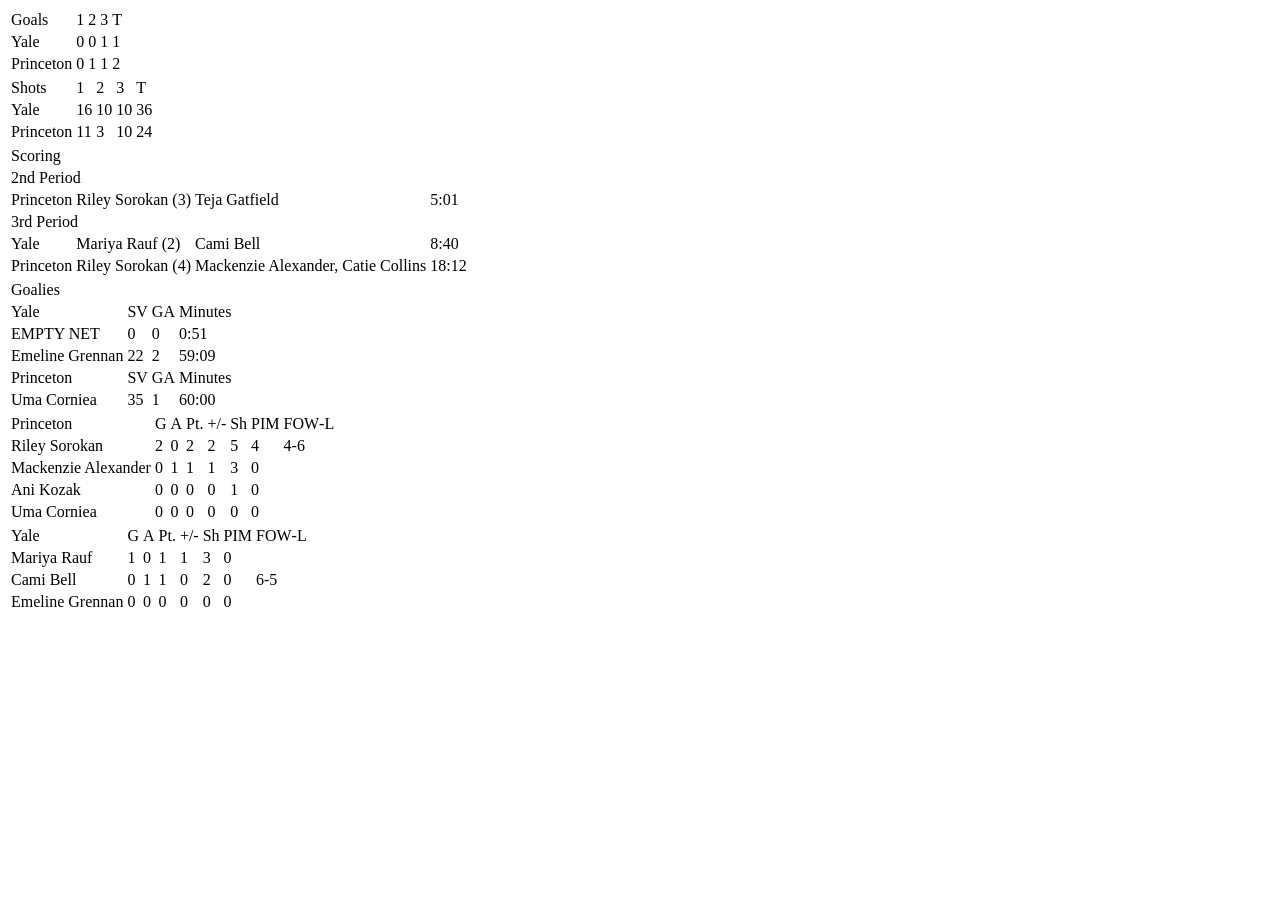
<file: fetch/tests/fixtures/chn_box.html>
<html><head><title>Princeton 2, Yale 1 (Women)</title></head><body>
<table><tr><td>Goals</td><td>1</td><td>2</td><td>3</td><td>T</td></tr><tr><td>Yale</td><td>0</td><td>0</td><td>1</td><td>1</td></tr><tr><td>Princeton</td><td>0</td><td>1</td><td>1</td><td>2</td></tr></table>
<table><tr><td>Shots</td><td>1</td><td>2</td><td>3</td><td>T</td></tr><tr><td>Yale</td><td>16</td><td>10</td><td>10</td><td>36</td></tr><tr><td>Princeton</td><td>11</td><td>3</td><td>10</td><td>24</td></tr></table>
<table><tr class="stats-section"><td colspan="5">Scoring</td></tr>
<tr><td colspan="5">2nd Period</td></tr>
<tr><td>Princeton</td><td>Riley Sorokan (3)</td><td>Teja Gatfield</td><td>5:01</td></tr>
<tr><td colspan="5">3rd Period</td></tr>
<tr><td>Yale</td><td>Mariya Rauf (2)</td><td>Cami Bell</td><td>8:40</td></tr>
<tr><td>Princeton</td><td>Riley Sorokan (4)</td><td>Mackenzie Alexander, Catie Collins</td><td>18:12</td></tr>
</table>
<table><thead><tr class="stats-section"><td colspan="99">Goalies</td></tr>
<tr class="stats-header"><td>Yale</td><td>SV</td><td>GA</td><td class="right">Minutes</td><td></td></tr></thead>
<tbody><tr><td>EMPTY NET</td><td>0</td><td>0</td><td class="right">0:51</td><td></td></tr>
<tr><td>Emeline Grennan</td><td>22</td><td>2</td><td class="right">59:09</td><td></td></tr></tbody>
<thead><tr class="stats-header"><td>Princeton</td><td>SV</td><td>GA</td><td class="right">Minutes</td><td></td></tr></thead>
<tbody><tr><td>Uma Corniea</td><td>35</td><td>1</td><td class="right">60:00</td><td></td></tr></tbody></table>
<table class="data"><tr class="stats-section"><td>Princeton</td><td>G</td><td>A</td><td>Pt.</td><td>+/-</td><td>Sh</td><td>PIM</td><td class="center">FOW&#8209;L</td></tr>
<tr><td nowrap="">Riley Sorokan</td><td>2</td><td>0</td><td>2</td><td>2</td><td>5</td><td>4</td><td class="center">4&#8209;6</td></tr>
<tr><td nowrap="">Mackenzie Alexander</td><td>0</td><td>1</td><td>1</td><td>1</td><td>3</td><td>0</td><td></td></tr>
<tr><td nowrap="">Ani Kozak</td><td>0</td><td>0</td><td>0</td><td>0</td><td>1</td><td>0</td><td></td></tr>
<tr class="first"><td nowrap="">Uma Corniea</td><td>0</td><td>0</td><td>0</td><td>0</td><td>0</td><td>0</td><td></td></tr></table>
<table class="data"><tr class="stats-section"><td>Yale</td><td>G</td><td>A</td><td>Pt.</td><td>+/-</td><td>Sh</td><td>PIM</td><td class="center">FOW&#8209;L</td></tr>
<tr><td nowrap="">Mariya Rauf</td><td>1</td><td>0</td><td>1</td><td>1</td><td>3</td><td>0</td><td></td></tr>
<tr><td nowrap="">Cami Bell</td><td>0</td><td>1</td><td>1</td><td>0</td><td>2</td><td>0</td><td>6&#8209;5</td></tr>
<tr class="first"><td nowrap="">Emeline Grennan</td><td>0</td><td>0</td><td>0</td><td>0</td><td>0</td><td>0</td><td></td></tr></table>
</body></html>
</file>
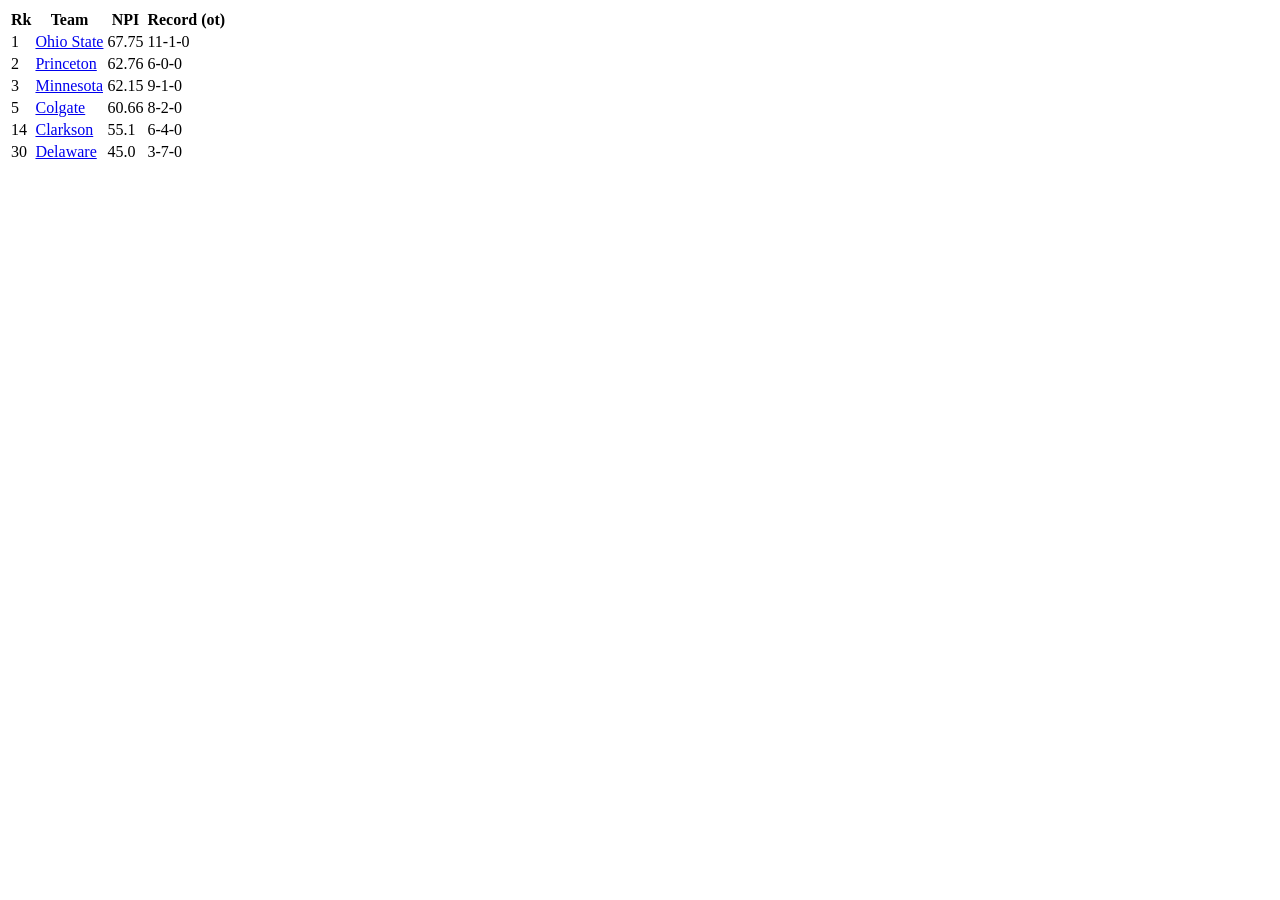
<file: fetch/tests/fixtures/chn_npi.html>
<html><body><table class="data"><tr><th>Rk</th><th>Team</th><th>NPI</th><th>Record (ot)</th></tr>
<tr><td class="center">1</td><td class="left"><a href="/ratings/x">Ohio State</a></td><td>67.75</td><td>11-1-0</td></tr>
<tr><td class="center">2</td><td class="left"><a href="/ratings/x">Princeton</a></td><td>62.76</td><td>6-0-0</td></tr>
<tr><td class="center">3</td><td class="left"><a href="/ratings/x">Minnesota</a></td><td>62.15</td><td>9-1-0</td></tr>
<tr><td class="center">5</td><td class="left"><a href="/ratings/x">Colgate</a></td><td>60.66</td><td>8-2-0</td></tr>
<tr><td class="center">14</td><td class="left"><a href="/ratings/x">Clarkson</a></td><td>55.1</td><td>6-4-0</td></tr>
<tr><td class="center">30</td><td class="left"><a href="/ratings/x">Delaware</a></td><td>45.0</td><td>3-7-0</td></tr>
</table></body></html>
</file>
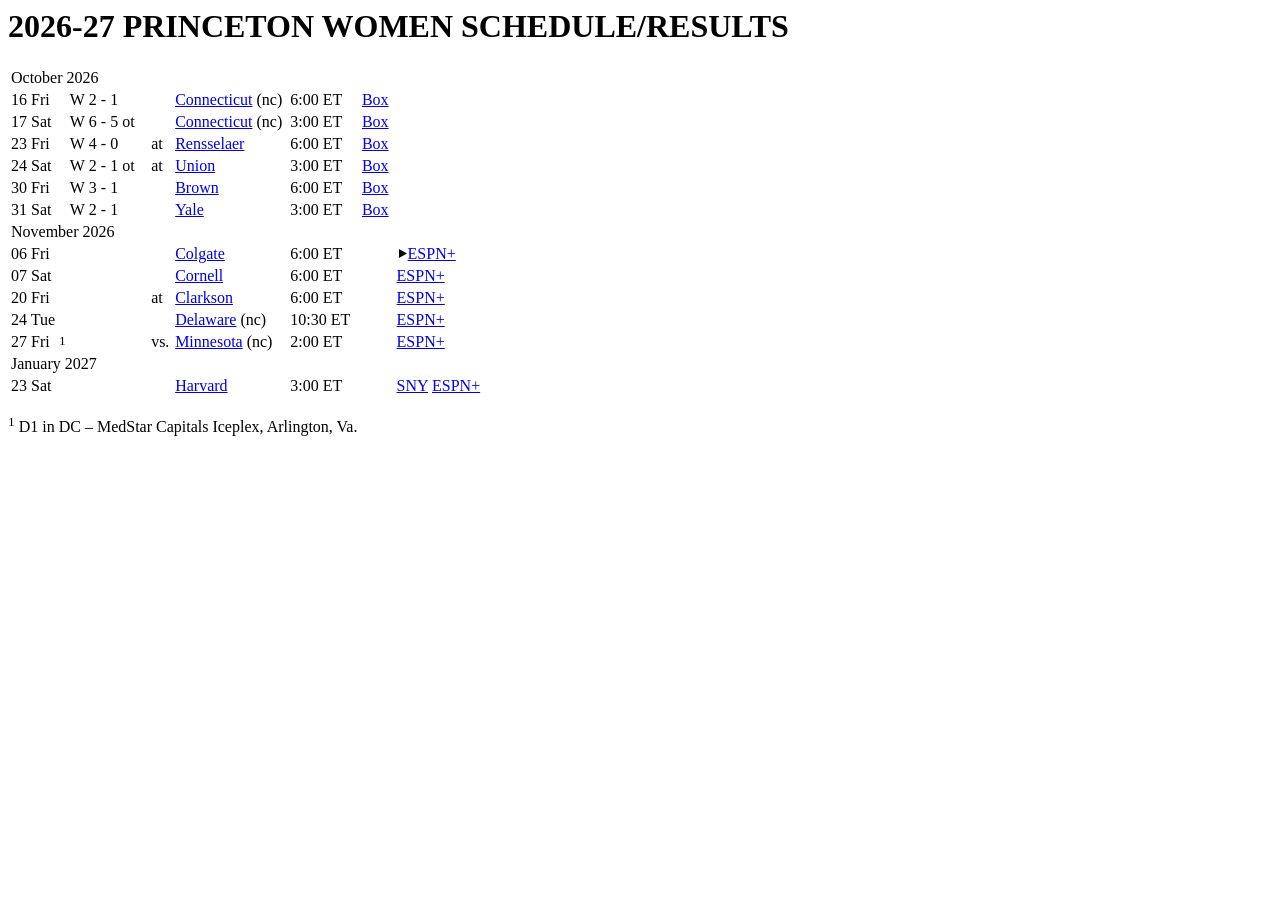
<file: fetch/tests/fixtures/chn_schedule.html>
<html><body>
<h1>2026&#8209;27 PRINCETON WOMEN SCHEDULE/RESULTS</h1>
<table class="data schedule full">
<tr><td colspan="11">October 2026</td></tr>
<tr valign="top">
	<td>16&nbsp;Fri	</td><td align="center"><sup></sup></td>
	<td class="center result W">W	</td><td>2	</td><td class="left" nowrap="nowrap">- 1</td>
	<td class="left" width="25"></td>
	<td nowrap="nowrap" class="center" width="20"></td>
	<td nowrap="nowrap" class="left"><a href="/women/team/Connecticut/17">Connecticut</a> (nc)</td>
			<td class="sked-status nomobile" nowrap="nowrap">&nbsp;6:00 ET&nbsp;</td>
		<td class="noprint lomobile center b">&nbsp;<a href="/box/final/20261016/con/prn/w" title="Box Score">Box</a>&nbsp;</td>
<td class="noprint lomobile center m">&nbsp;</td>
</tr>
<tr valign="top">
	<td>17&nbsp;Sat	</td><td align="center"><sup></sup></td>
	<td class="center result W">W	</td><td>6	</td><td class="left" nowrap="nowrap">- 5</td>
	<td class="left" width="25">ot</td>
	<td nowrap="nowrap" class="center" width="20"></td>
	<td nowrap="nowrap" class="left"><a href="/women/team/Connecticut/17">Connecticut</a> (nc)</td>
			<td class="sked-status nomobile" nowrap="nowrap">&nbsp;3:00 ET&nbsp;</td>
		<td class="noprint lomobile center b">&nbsp;<a href="/box/final/20261017/con/prn/w" title="Box Score">Box</a>&nbsp;</td>
<td class="noprint lomobile center m">&nbsp;</td>
</tr>
<tr valign="top">
	<td>23&nbsp;Fri	</td><td align="center"><sup></sup></td>
	<td class="center result W">W	</td><td>4	</td><td class="left" nowrap="nowrap">- 0</td>
	<td class="left" width="25"></td>
	<td nowrap="nowrap" class="center" width="20">at</td>
	<td nowrap="nowrap" class="left"><a href="/women/team/Rensselaer/46">Rensselaer</a></td>
			<td class="sked-status nomobile" nowrap="nowrap">&nbsp;6:00 ET&nbsp;</td>
		<td class="noprint lomobile center b">&nbsp;<a href="/box/final/20261023/prn/ren/w" title="Box Score">Box</a>&nbsp;</td>
<td class="noprint lomobile center m">&nbsp;</td>
</tr>
<tr valign="top">
	<td>24&nbsp;Sat	</td><td align="center"><sup></sup></td>
	<td class="center result W">W	</td><td>2	</td><td class="left" nowrap="nowrap">- 1</td>
	<td class="left" width="25">ot</td>
	<td nowrap="nowrap" class="center" width="20">at</td>
	<td nowrap="nowrap" class="left"><a href="/women/team/Union/57">Union</a></td>
			<td class="sked-status nomobile" nowrap="nowrap">&nbsp;3:00 ET&nbsp;</td>
		<td class="noprint lomobile center b">&nbsp;<a href="/box/final/20261024/prn/uni/w" title="Box Score">Box</a>&nbsp;</td>
<td class="noprint lomobile center m">&nbsp;</td>
</tr>
<tr valign="top">
	<td>30&nbsp;Fri	</td><td align="center"><sup></sup></td>
	<td class="center result W">W	</td><td>3	</td><td class="left" nowrap="nowrap">- 1</td>
	<td class="left" width="25"></td>
	<td nowrap="nowrap" class="center" width="20"></td>
	<td nowrap="nowrap" class="left"><a href="/women/team/Brown/12">Brown</a></td>
			<td class="sked-status nomobile" nowrap="nowrap">&nbsp;6:00 ET&nbsp;</td>
		<td class="noprint lomobile center b">&nbsp;<a href="/box/final/20261030/brn/prn/w" title="Box Score">Box</a>&nbsp;</td>
<td class="noprint lomobile center m">&nbsp;</td>
</tr>
<tr valign="top">
	<td>31&nbsp;Sat	</td><td align="center"><sup></sup></td>
	<td class="center result W">W	</td><td>2	</td><td class="left" nowrap="nowrap">- 1</td>
	<td class="left" width="25"></td>
	<td nowrap="nowrap" class="center" width="20"></td>
	<td nowrap="nowrap" class="left"><a href="/women/team/Yale/63">Yale</a></td>
			<td class="sked-status nomobile" nowrap="nowrap">&nbsp;3:00 ET&nbsp;</td>
		<td class="noprint lomobile center b">&nbsp;<a href="/box/final/20261031/yal/prn/w" title="Box Score">Box</a>&nbsp;</td>
<td class="noprint lomobile center m">&nbsp;</td>
</tr>
<tr><td colspan="11">November 2026</td></tr>
<tr valign="top">
	<td>06&nbsp;Fri	</td><td align="center"><sup></sup></td>
	<td class="center result ">	</td><td>	</td><td class="left" nowrap="nowrap"></td>
	<td class="left" width="25"></td>
	<td nowrap="nowrap" class="center" width="20"></td>
	<td nowrap="nowrap" class="left"><a href="/women/team/Colgate/15">Colgate</a></td>
			<td class="sked-status" nowrap="nowrap">&nbsp;6:00 ET&nbsp;</td>
		<td class="noprint lomobile center c" nowrap="nowrap"></td>
<td class="noprint left">
	<a href="https://www.espn.com/watch/catalog/2512ac76/hockey" target="_blank" class="tv-pill tv-pill-stream" title="ESPN+"><svg width="11" height="11" viewBox="0 0 11 11"><path d="M2 1 L10 5.5 L2 10 Z"></path></svg>ESPN+</a>
</td>
</tr>
<tr valign="top">
	<td>07&nbsp;Sat	</td><td align="center"><sup></sup></td>
	<td class="center result ">	</td><td>	</td><td class="left" nowrap="nowrap"></td>
	<td class="left" width="25"></td>
	<td nowrap="nowrap" class="center" width="20"></td>
	<td nowrap="nowrap" class="left"><a href="/women/team/Cornell/18">Cornell</a></td>
			<td class="sked-status" nowrap="nowrap">&nbsp;6:00 ET&nbsp;</td>
		<td class="noprint lomobile center c" nowrap="nowrap"></td>
<td class="noprint left"><a href="https://www.espn.com/watch/x" class="tv-pill tv-pill-stream" title="ESPN+">ESPN+</a></td>
</tr>
<tr valign="top">
	<td>20&nbsp;Fri	</td><td align="center"><sup></sup></td>
	<td class="center result ">	</td><td>	</td><td class="left" nowrap="nowrap"></td>
	<td class="left" width="25"></td>
	<td nowrap="nowrap" class="center" width="20">at</td>
	<td nowrap="nowrap" class="left"><a href="/women/team/Clarkson/14">Clarkson</a></td>
			<td class="sked-status" nowrap="nowrap">&nbsp;6:00 ET&nbsp;</td>
		<td class="noprint lomobile center c" nowrap="nowrap"></td>
<td class="noprint left"><a href="https://www.espn.com/watch/y" class="tv-pill tv-pill-stream" title="ESPN+">ESPN+</a></td>
</tr>
<tr valign="top">
	<td>24&nbsp;Tue	</td><td align="center"><sup></sup></td>
	<td class="center result ">	</td><td>	</td><td class="left" nowrap="nowrap"></td>
	<td class="left" width="25"></td>
	<td nowrap="nowrap" class="center" width="20"></td>
	<td nowrap="nowrap" class="left"><a href="/women/team/Delaware/70">Delaware</a> (nc)</td>
			<td class="sked-status" nowrap="nowrap">&nbsp;10:30 ET&nbsp;</td>
		<td class="noprint lomobile center c" nowrap="nowrap"></td>
<td class="noprint left"><a href="https://www.espn.com/watch/z" class="tv-pill tv-pill-stream" title="ESPN+">ESPN+</a></td>
</tr>
<tr valign="top">
	<td>27&nbsp;Fri	</td><td align="center"><sup>1</sup></td>
	<td class="center result ">	</td><td>	</td><td class="left" nowrap="nowrap"></td>
	<td class="left" width="25"></td>
	<td nowrap="nowrap" class="center" width="20">vs.</td>
	<td nowrap="nowrap" class="left"><a href="/women/team/Minnesota/34">Minnesota</a> (nc)</td>
			<td class="sked-status" nowrap="nowrap">&nbsp;2:00 ET&nbsp;</td>
		<td class="noprint lomobile center c" nowrap="nowrap"></td>
<td class="noprint left"><a href="https://www.espn.com/watch/q" class="tv-pill tv-pill-stream" title="ESPN+">ESPN+</a></td>
</tr>
<tr><td colspan="11">January 2027</td></tr>
<tr valign="top">
	<td>23&nbsp;Sat	</td><td align="center"><sup></sup></td>
	<td class="center result ">	</td><td>	</td><td class="left" nowrap="nowrap"></td>
	<td class="left" width="25"></td>
	<td nowrap="nowrap" class="center" width="20"></td>
	<td nowrap="nowrap" class="left"><a href="/women/team/Harvard/25">Harvard</a></td>
			<td class="sked-status" nowrap="nowrap">&nbsp;3:00 ET&nbsp;</td>
		<td class="noprint lomobile center c" nowrap="nowrap"></td>
<td class="noprint left"><a href="https://sny.tv/" class="tv-pill" title="SNY">SNY</a> <a href="https://www.espn.com/watch/h" class="tv-pill tv-pill-stream" title="ESPN+">ESPN+</a></td>
</tr>
</table>
<p><sup>1</sup> D1 in DC – MedStar Capitals Iceplex, Arlington, Va.</p>
</body></html>
</file>
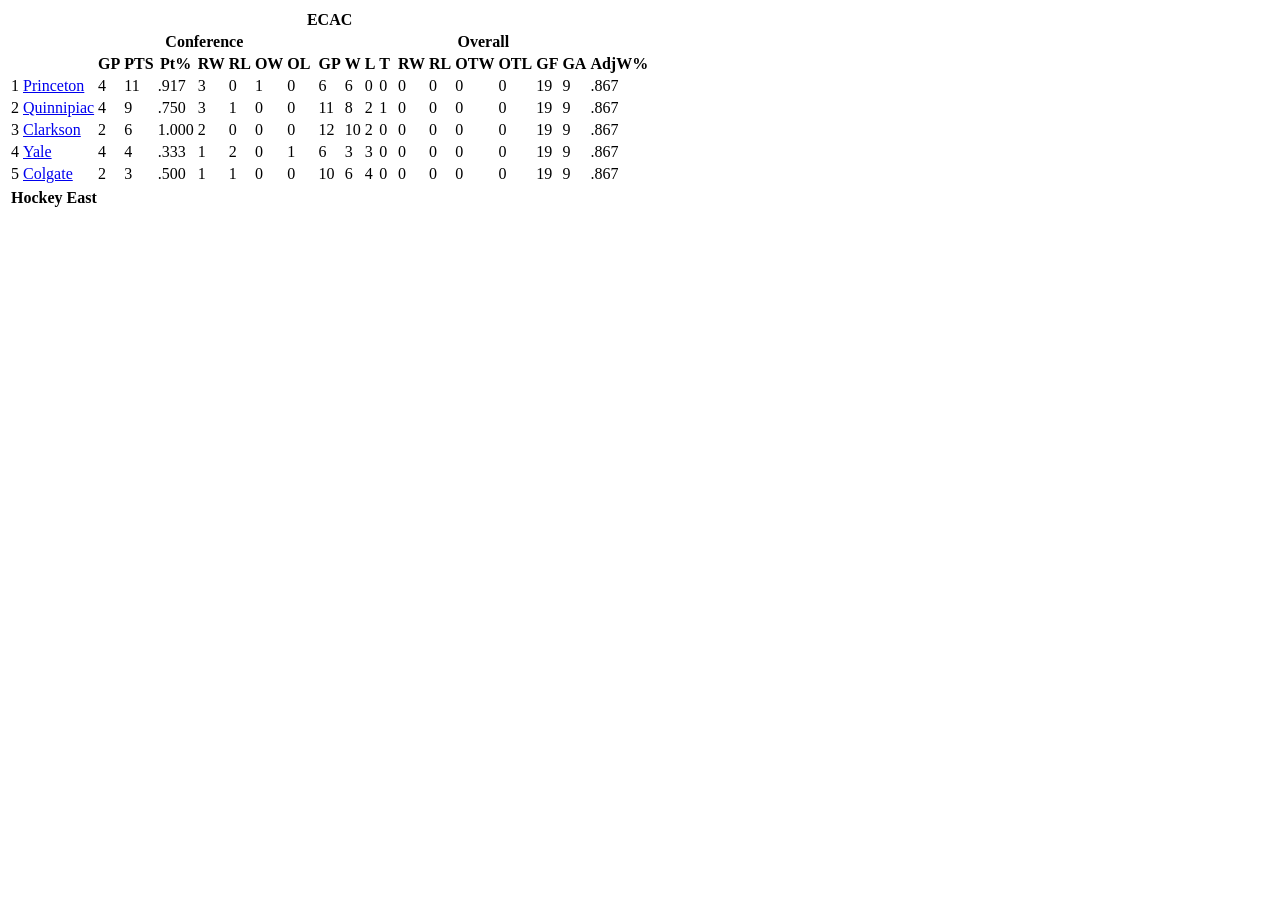
<file: fetch/tests/fixtures/chn_standings.html>
<html><body>
<table class="data full"><tr><th colspan="22">ECAC</th></tr><tr><th></th><th></th><th colspan="7">Conference</th><th></th><th colspan="12">Overall</th></tr>
<tr><th></th><th></th><th>GP</th><th>PTS</th><th>Pt%</th><th>RW</th><th>RL</th><th>OW</th><th>OL</th><th></th><th>GP</th><th>W</th><th>L</th><th>T</th><th></th><th>RW</th><th>RL</th><th>OTW</th><th>OTL</th><th>GF</th><th>GA</th><th>AdjW%</th></tr>
<tr><td>1</td><td class="left"><a href="/women/stats/team/Princeton/45/20262027">Princeton</a></td><td>4</td><td>11</td><td>.917</td><td class="nomobile">3</td><td class="nomobile">0</td><td class="nomobile">1</td><td class="nomobile">0</td><td></td><td class="nomobile">6</td><td>6</td><td>0</td><td>0</td><td></td><td>0</td><td>0</td><td>0</td><td>0</td><td>19</td><td>9</td><td>.867</td></tr><tr><td>2</td><td class="left"><a href="/women/stats/team/Quinnipiac/50/20262027">Quinnipiac</a></td><td>4</td><td>9</td><td>.750</td><td class="nomobile">3</td><td class="nomobile">1</td><td class="nomobile">0</td><td class="nomobile">0</td><td></td><td class="nomobile">11</td><td>8</td><td>2</td><td>1</td><td></td><td>0</td><td>0</td><td>0</td><td>0</td><td>19</td><td>9</td><td>.867</td></tr><tr><td>3</td><td class="left"><a href="/women/stats/team/Clarkson/14/20262027">Clarkson</a></td><td>2</td><td>6</td><td>1.000</td><td class="nomobile">2</td><td class="nomobile">0</td><td class="nomobile">0</td><td class="nomobile">0</td><td></td><td class="nomobile">12</td><td>10</td><td>2</td><td>0</td><td></td><td>0</td><td>0</td><td>0</td><td>0</td><td>19</td><td>9</td><td>.867</td></tr><tr><td>4</td><td class="left"><a href="/women/stats/team/Yale/63/20262027">Yale</a></td><td>4</td><td>4</td><td>.333</td><td class="nomobile">1</td><td class="nomobile">2</td><td class="nomobile">0</td><td class="nomobile">1</td><td></td><td class="nomobile">6</td><td>3</td><td>3</td><td>0</td><td></td><td>0</td><td>0</td><td>0</td><td>0</td><td>19</td><td>9</td><td>.867</td></tr><tr><td>5</td><td class="left"><a href="/women/stats/team/Colgate/15/20262027">Colgate</a></td><td>2</td><td>3</td><td>.500</td><td class="nomobile">1</td><td class="nomobile">1</td><td class="nomobile">0</td><td class="nomobile">0</td><td></td><td class="nomobile">10</td><td>6</td><td>4</td><td>0</td><td></td><td>0</td><td>0</td><td>0</td><td>0</td><td>19</td><td>9</td><td>.867</td></tr></table>
<table class="data full"><tr><th>Hockey East</th></tr></table></body></html>
</file>
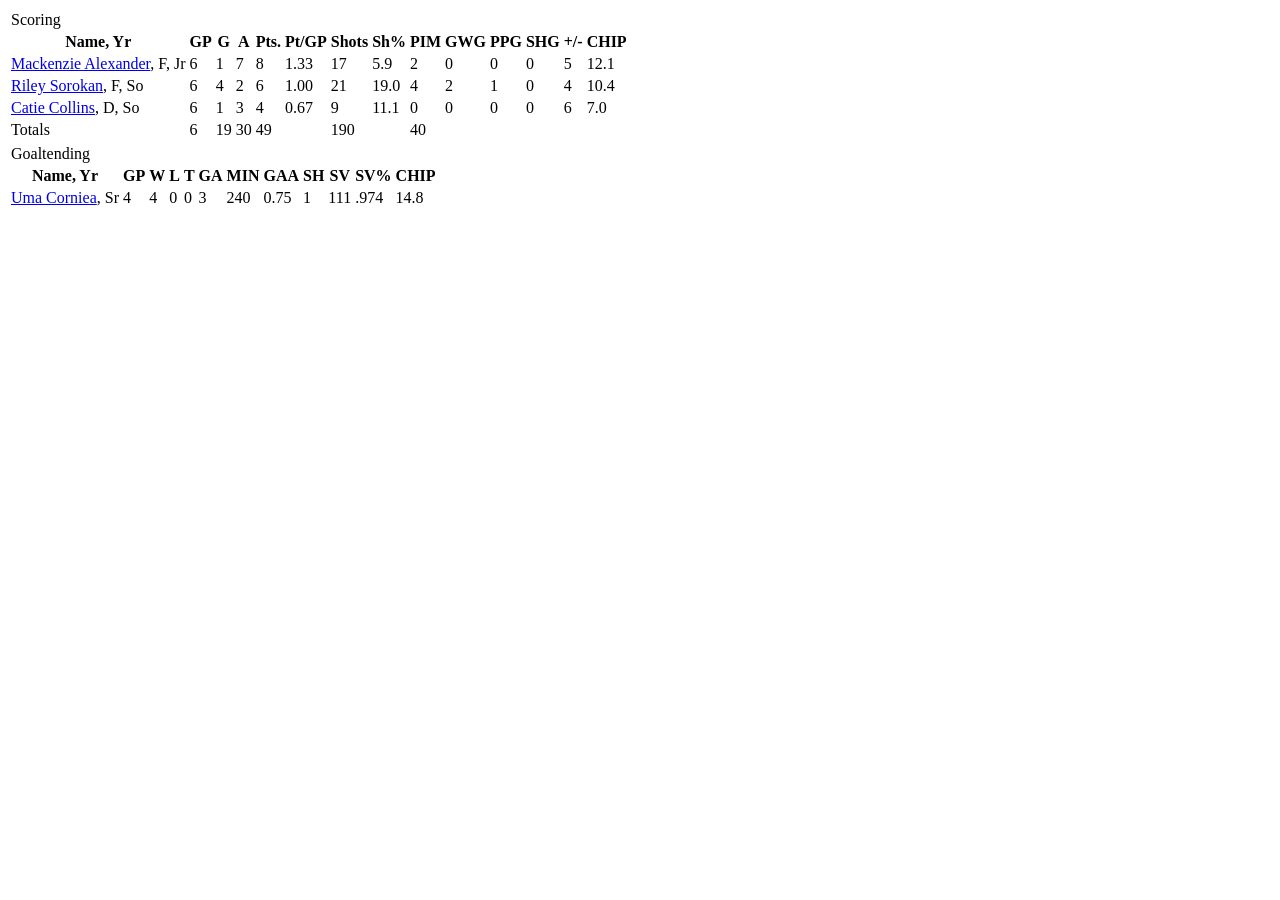
<file: fetch/tests/fixtures/chn_stats.html>
<html><body>
<table class="data sortable sticky full" id="skaters"><thead>
<tr><td colspan="15">Scoring</td></tr>
<tr><th>Name, Yr</th><th>GP</th><th>G</th><th>A</th><th>Pts.</th><th>Pt/GP</th><th>Shots</th><th>Sh%</th><th>PIM</th><th>GWG</th><th>PPG</th><th>SHG</th><th>+/-</th><th>CHIP</th></tr></thead><tbody>
<tr><td><a href="/women/players/stats/Mackenzie-Alexander/1">Mackenzie Alexander</a>, F, Jr</td><td>6</td><td>1</td><td>7</td><td>8</td><td>1.33</td><td>17</td><td>5.9</td><td>2</td><td>0</td><td>0</td><td>0</td><td>5</td><td>12.1</td></tr>
<tr><td><a href="#">Riley Sorokan</a>, F, So</td><td>6</td><td>4</td><td>2</td><td>6</td><td>1.00</td><td>21</td><td>19.0</td><td>4</td><td>2</td><td>1</td><td>0</td><td>4</td><td>10.4</td></tr>
<tr><td><a href="#">Catie Collins</a>, D, So</td><td>6</td><td>1</td><td>3</td><td>4</td><td>0.67</td><td>9</td><td>11.1</td><td>0</td><td>0</td><td>0</td><td>0</td><td>6</td><td>7.0</td></tr>
<tr><td>Totals</td><td>6</td><td>19</td><td>30</td><td>49</td><td></td><td>190</td><td></td><td>40</td><td></td><td></td><td></td><td></td><td></td></tr>
</tbody></table>
<table class="data sortable" id="goalies"><thead>
<tr><td colspan="13">Goaltending</td></tr>
<tr><th>Name, Yr</th><th>GP</th><th>W</th><th>L</th><th>T</th><th>GA</th><th>MIN</th><th>GAA</th><th>SH</th><th>SV</th><th>SV%</th><th>CHIP</th></tr></thead><tbody>
<tr><td><a href="#">Uma Corniea</a>, Sr</td><td>4</td><td>4</td><td>0</td><td>0</td><td>3</td><td>240</td><td>0.75</td><td>1</td><td>111</td><td>.974</td><td>14.8</td></tr>
</tbody></table></body></html>
</file>
